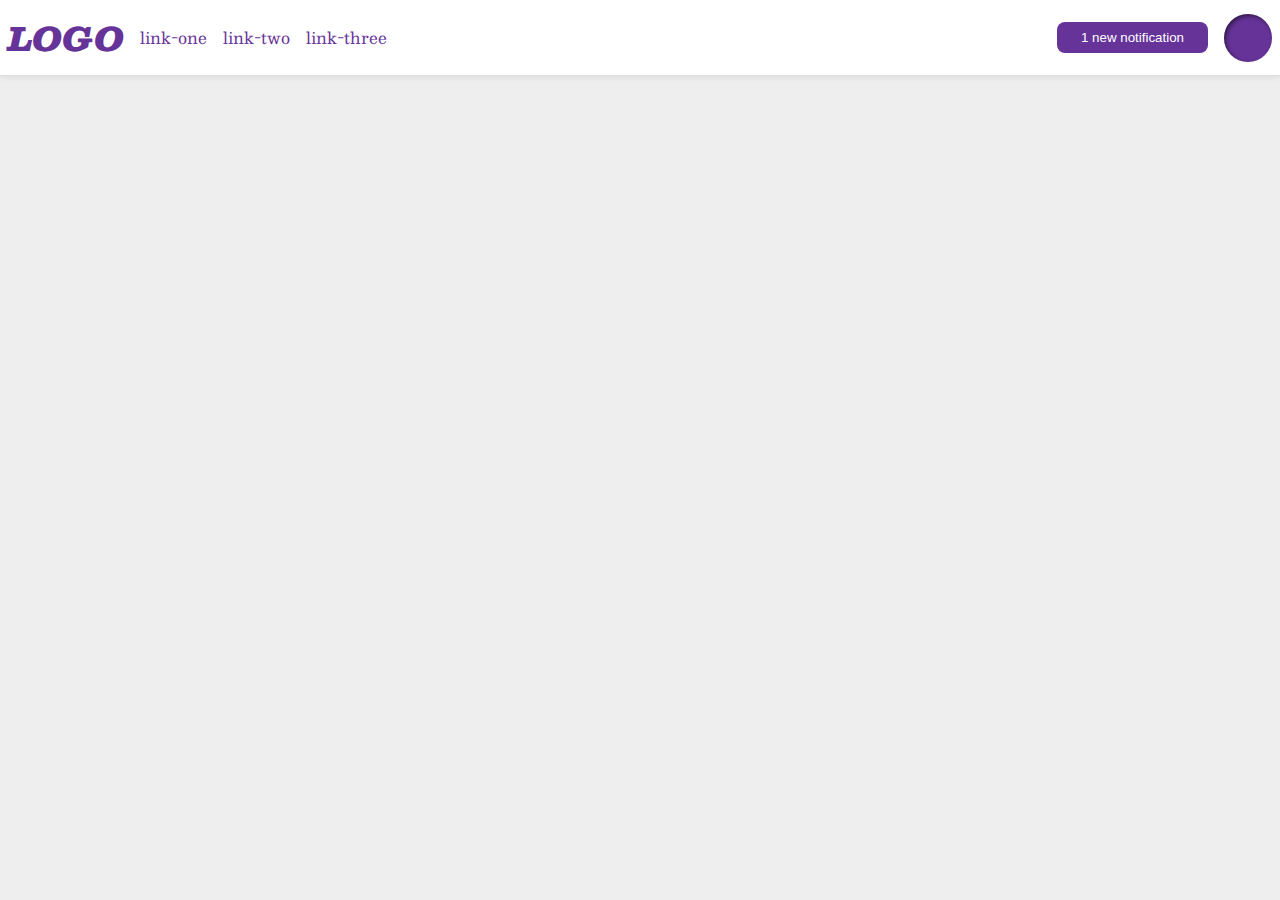
<file: flex/03-flex-header-2/index.html>
<!DOCTYPE html>
<html lang="en">
  <head>
    <meta charset="UTF-8">
    <meta http-equiv="X-UA-Compatible" content="IE=edge">
    <meta name="viewport" content="width=device-width, initial-scale=1.0">
    <title>Flex Header 2</title>
    <link rel="stylesheet" href="style.css">
  </head>
  <body>
    <div class="header">
      <div class="flex-container-1">
        <div class="logo">
          LOGO
        </div>
        <ul class="links">
          <li><a href="https://google.com">link-one</a></li>
          <li><a href="https://google.com">link-two</a></li>
          <li><a href="https://google.com">link-three</a></li>
        </ul>
      </div>
      <div class="flex-container-2">  
        <button class="notifications">
          1 new notification
        </button>
        <div class="profile-image"></div>
      </div>
    </div>
  </body>
</html>
</file>
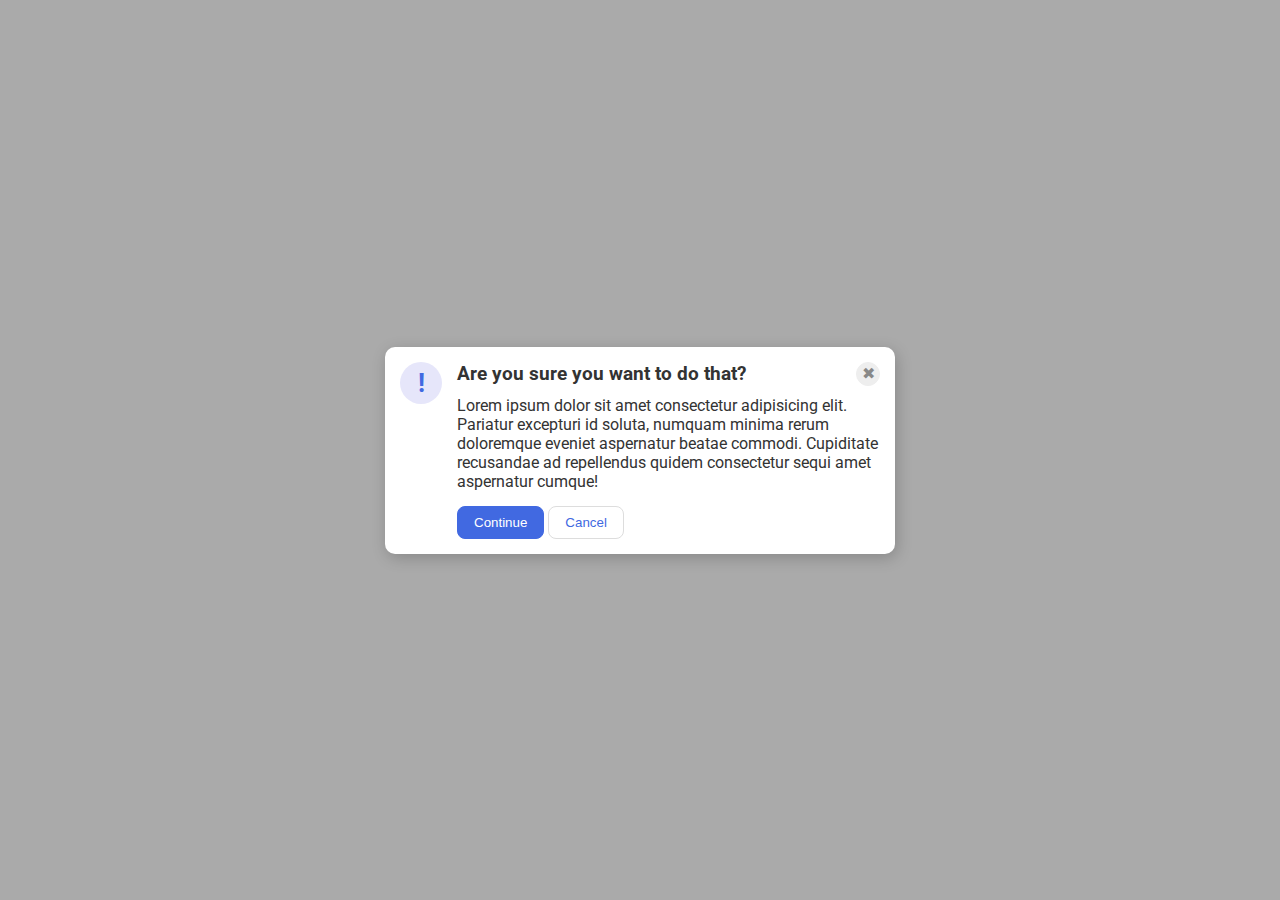
<file: flex/05-flex-modal/index.html>
<!DOCTYPE html>
<html lang="en">
  <head>
    <meta charset="UTF-8">
    <meta http-equiv="X-UA-Compatible" content="IE=edge">
    <meta name="viewport" content="width=device-width, initial-scale=1.0">
    <link rel="stylesheet" href="style.css">
    <title>Modal</title>
  </head>
  <body>
    <div class="modal">
      <div class="icon">!</div>      
      <div class="container">
        <div class="header">
          Are you sure you want to do that?
          <button class="close-button">✖</button>
        </div>
        <div class="text">Lorem ipsum dolor sit amet consectetur adipisicing elit. Pariatur excepturi id soluta, numquam minima rerum doloremque eveniet aspernatur beatae commodi. Cupiditate recusandae ad repellendus quidem consectetur sequi amet aspernatur cumque!</div>
        <button class="continue">Continue</button>
        <button class="cancel">Cancel</button>
      </div>
    </div>
  </body>
</html>
</file>
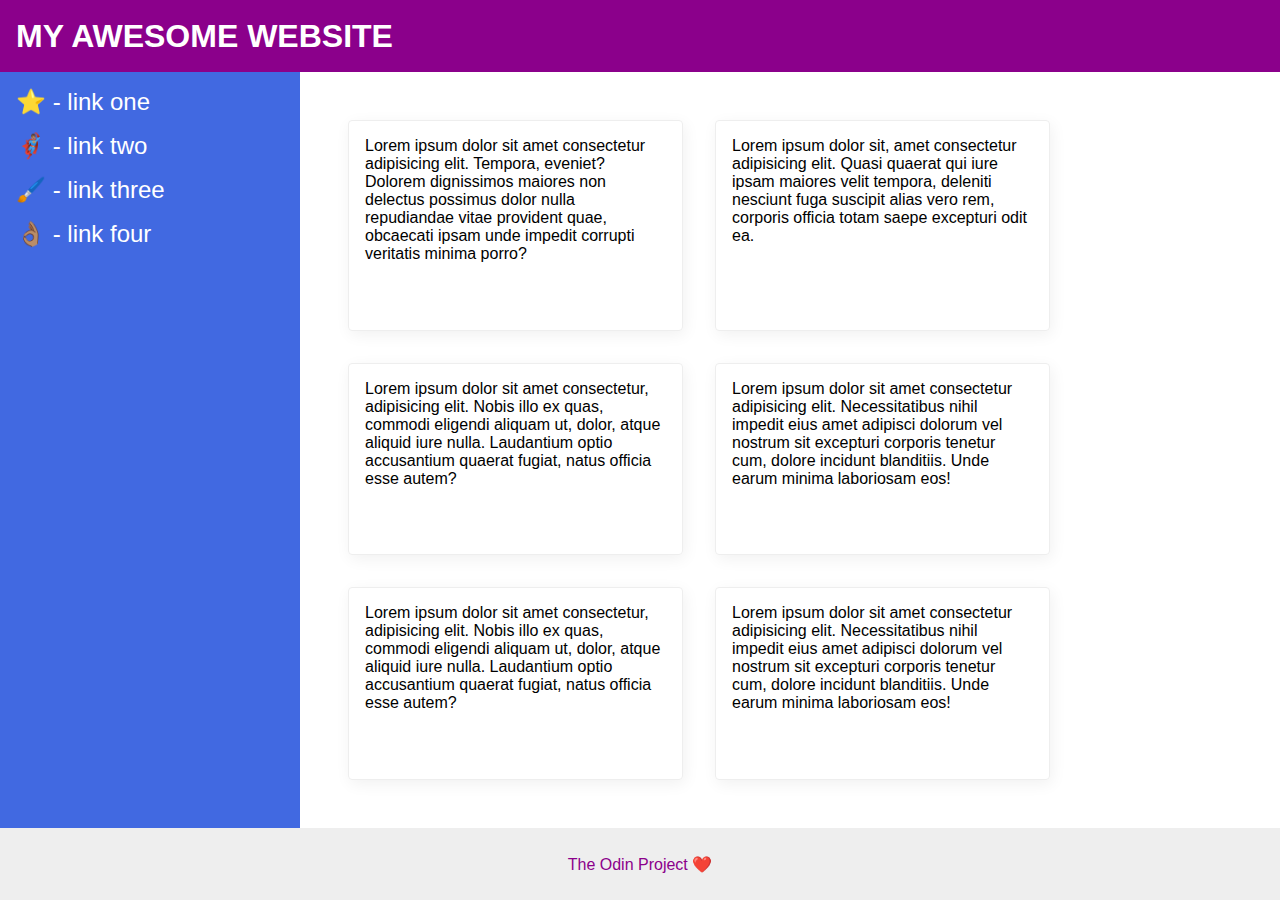
<file: flex/07-flex-layout-2/index.html>
<!DOCTYPE html>
<html lang="en">
  <head>
    <meta charset="UTF-8">
    <meta http-equiv="X-UA-Compatible" content="IE=edge">
    <meta name="viewport" content="width=device-width, initial-scale=1.0">
    <title>The Holy Grail</title>
    <link rel="stylesheet" href="style.css">
  </head>
  <body>
    <div class="header">
      MY AWESOME WEBSITE
    </div>
    
    <div class="content">
      <div class="container-1">
        <div class="sidebar">
          <ul>
            <li><a href="#">⭐ - link one</a></li>
            <li><a href="#">🦸🏽‍♂️ - link two</a></li>
            <li><a href="#">🖌️ - link three</a></li>
            <li><a href="#">👌🏽 - link four</a></li>
          </ul>
        </div>
      </div>

      <div class="container-2">
        <div class="card">Lorem ipsum dolor sit amet consectetur adipisicing elit. Tempora, eveniet? Dolorem dignissimos maiores non delectus possimus dolor nulla repudiandae vitae provident quae, obcaecati ipsam unde impedit corrupti veritatis minima porro?</div>
        <div class="card">Lorem ipsum dolor sit, amet consectetur adipisicing elit. Quasi quaerat qui iure ipsam maiores velit tempora, deleniti nesciunt fuga suscipit alias vero rem, corporis officia totam saepe excepturi odit ea.</div>
        <div class="card">Lorem ipsum dolor sit amet consectetur, adipisicing elit. Nobis illo ex quas, commodi eligendi aliquam ut, dolor, atque aliquid iure nulla. Laudantium optio accusantium quaerat fugiat, natus officia esse autem?</div>
        <div class="card">Lorem ipsum dolor sit amet consectetur adipisicing elit. Necessitatibus nihil impedit eius amet adipisci dolorum vel nostrum sit excepturi corporis tenetur cum, dolore incidunt blanditiis. Unde earum minima laboriosam eos!</div>
        <div class="card">Lorem ipsum dolor sit amet consectetur, adipisicing elit. Nobis illo ex quas, commodi eligendi aliquam ut, dolor, atque aliquid iure nulla. Laudantium optio accusantium quaerat fugiat, natus officia esse autem?</div>
        <div class="card">Lorem ipsum dolor sit amet consectetur adipisicing elit. Necessitatibus nihil impedit eius amet adipisci dolorum vel nostrum sit excepturi corporis tenetur cum, dolore incidunt blanditiis. Unde earum minima laboriosam eos!</div>
      </div>
    </div>
    
    <div class="footer">
      The Odin Project ❤️
    </div>
  </body>
</html>
</file>
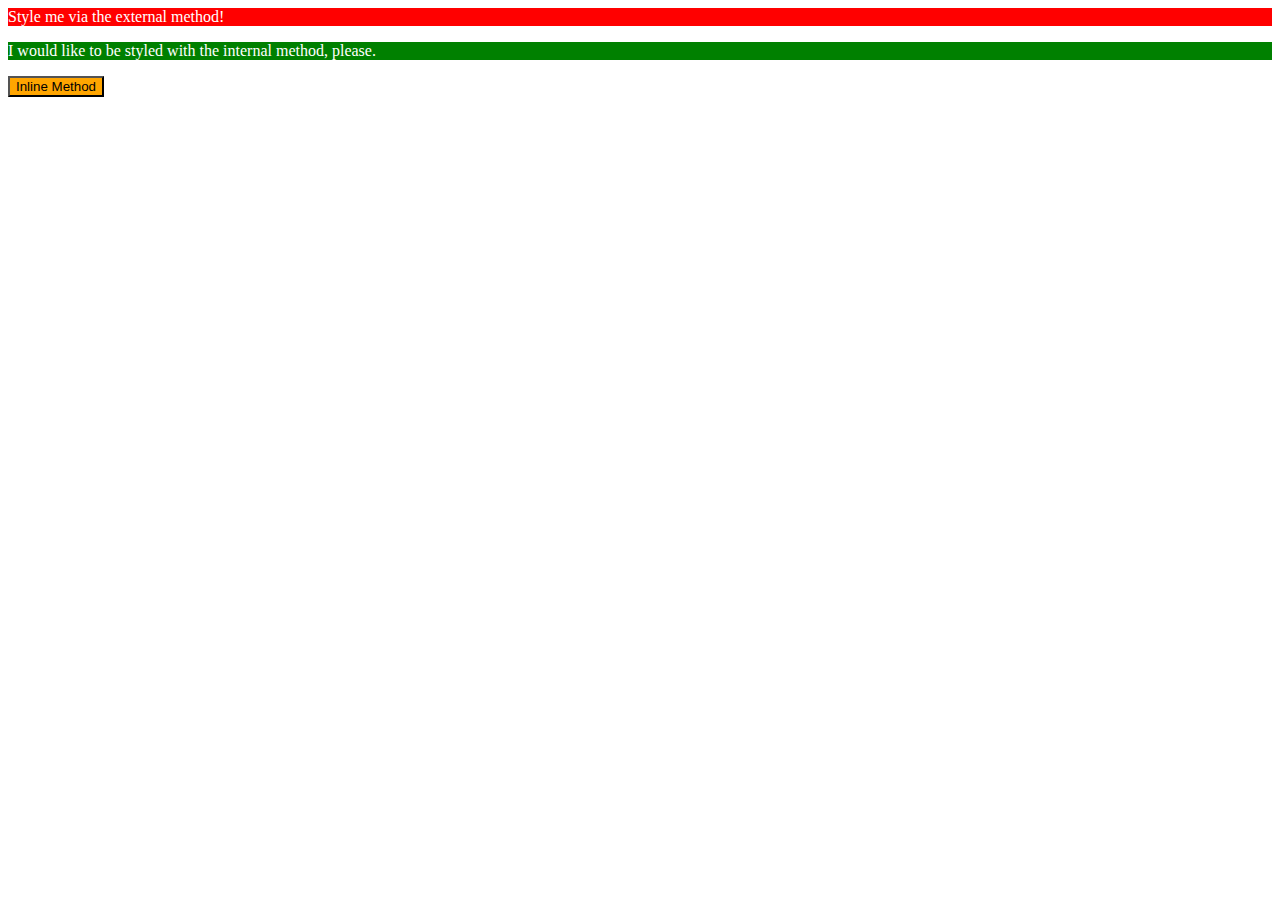
<file: foundations/01-css-methods/index.html>
<!DOCTYPE html>
<html lang="en">
  <head>
    <link rel="stylesheet" href="styles.css">
    <style>p {background-color: green; color: white;}</style>
    <meta charset="UTF-8">
    <meta http-equiv="X-UA-Compatible" content="IE=edge">
    <meta name="viewport" content="width=device-width, initial-scale=1.0">
    <title>Methods for Adding CSS</title>
  </head>
  <body>
    <div>Style me via the external method!</div>
    <p>I would like to be styled with the internal method, please.</p>
    <button style="background-color: orange;">Inline Method</button>
  </body>
</html>
</file>
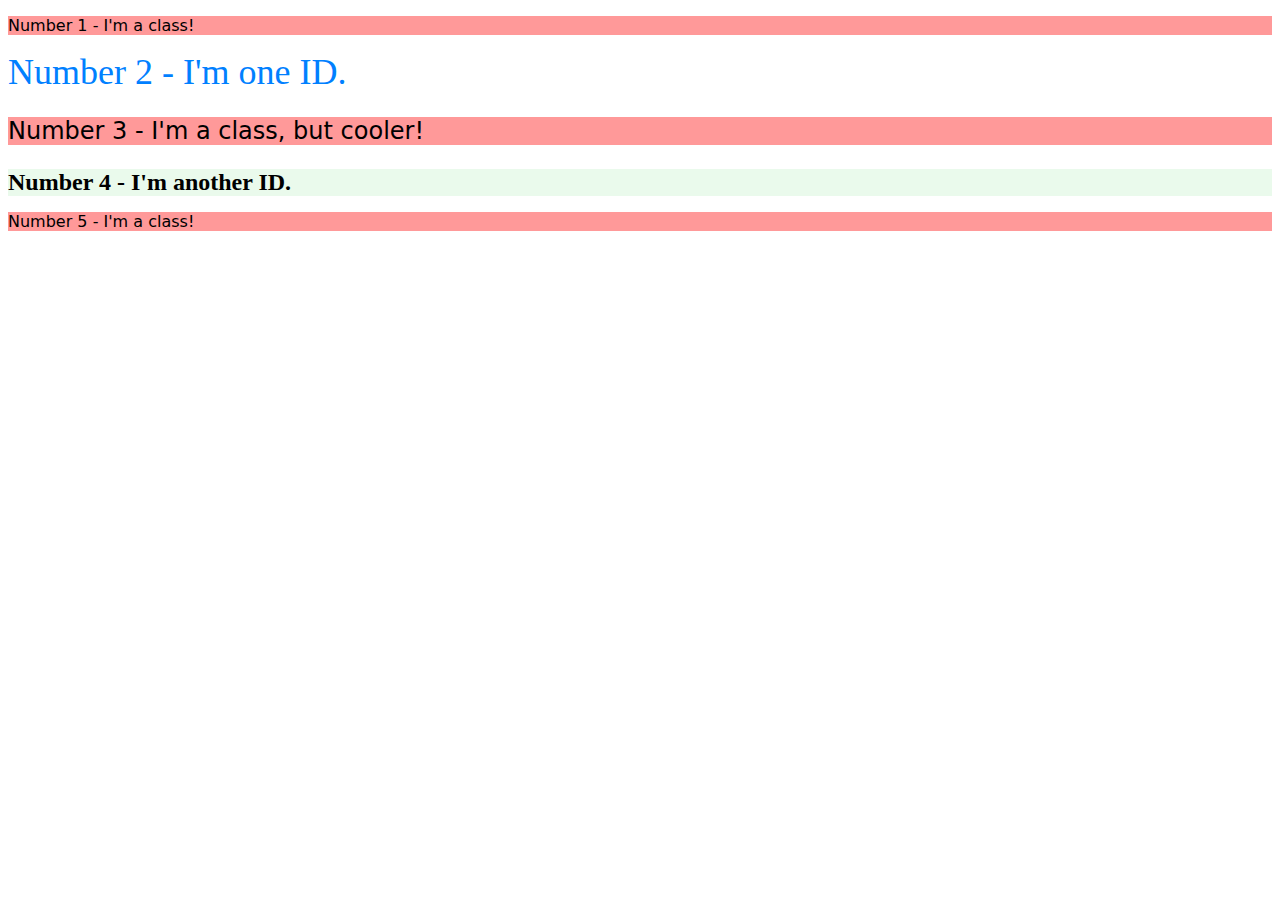
<file: foundations/02-class-id-selectors/index.html>
<!DOCTYPE html>
<html lang="en">
  <head>
    <meta charset="UTF-8">
    <meta http-equiv="X-UA-Compatible" content="IE=edge">
    <meta name="viewport" content="width=device-width, initial-scale=1.0">
    <title>Class and ID Selectors</title>
    <link rel="stylesheet" href="style.css">
  </head>
  <body>
    <p class="odd">Number 1 - I'm a class!</p>
    <div id="two">Number 2 - I'm one ID.</div>
    <p class="odd special">Number 3 - I'm a class, but cooler!</p>
    <div id="four">Number 4 - I'm another ID.</div>
    <p class="odd">Number 5 - I'm a class!</p>
  </body>
</html>
</file>
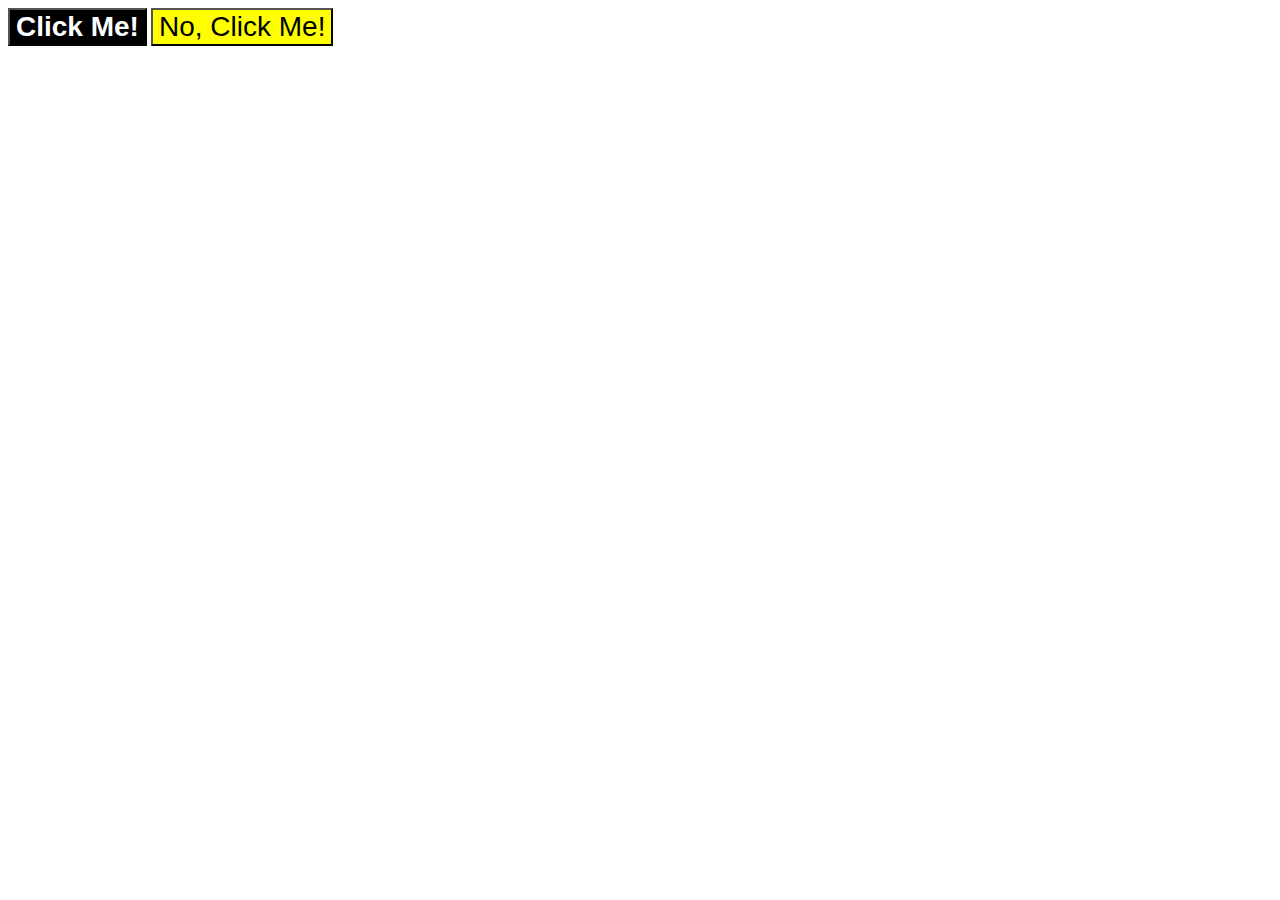
<file: foundations/03-grouping-selectors/index.html>
<!DOCTYPE html>
<html lang="en">
  <head>
    <meta charset="UTF-8">
    <meta http-equiv="X-UA-Compatible" content="IE=edge">
    <meta name="viewport" content="width=device-width, initial-scale=1.0">
    <title>Grouping Selectors</title>
    <link rel="stylesheet" href="style.css">
  </head>
  <body>
    <button class="first">Click Me!</button>
    <button class="second">No, Click Me!</button>
  </body>
</html>
</file>
<file: flex/03-flex-header-2/style.css>
/* this is some magical font-importing.  
you'll learn about it later. */
@import url('https://fonts.googleapis.com/css2?family=Besley:ital,wght@0,400;1,900&display=swap');

body {
  margin: 0;
  background: #eee;
  font-family: Besley, serif;
}

.header {
  background: white;
  border-bottom: 1px solid #ddd;
  box-shadow: 0 0 8px rgba(0,0,0,.1);
  display: flex;
  padding: 8px;
}

.profile-image {
  background: rebeccapurple;
  box-shadow: inset 2px 2px 4px rgba(0,0,0,.5);
  border-radius: 50%;
  width: 48px;
  height: 48px;
}

.logo {
  color: rebeccapurple;
  font-size: 32px;
  font-weight: 900;
  font-style: italic;
}

button {
  border: none;
  border-radius: 8px;
  background: rebeccapurple;
  color: white;
  padding: 8px 24px;
}

a {
  /* this removes the line under our links */
  text-decoration: none;
  color: rebeccapurple;
}

ul {
  list-style-type: none;
  padding: 0px;
  display: flex;
  gap: 16px;
}

.flex-container-1 {
  display: inline-flex;
  align-items: center;
  flex: 1 1 auto;
  justify-content: start;
  gap: 16px;
}

.flex-container-2 {
  display: inline-flex;
  align-items: center;
  flex: 1 1 auto;
  justify-content: end;
  gap: 16px;
}

/*- Everything is centered vertically inside the header.
- There is 8px space between everything and the edge of the header.
- Items are arranged horizontally as seen in the outcome image.
- There is 16px between each item on both sides of the header.
- flex is used to arrange everything.*/
</file>
<file: flex/05-flex-modal/style.css>
@import url('https://fonts.googleapis.com/css2?family=Roboto:wght@400;700&display=swap');

html, body {
  height: 100%;
}

body {
  font-family: Roboto, sans-serif;
  margin: 0;
  background: #aaa;
  color: #333;
  /* I'll give you this one for free lol */
  display: flex;
  align-items: center;
  justify-content: center;
}

.modal {
  background: white;
  width: 480px;
  border-radius: 10px;
  box-shadow: 2px 4px 16px rgba(0,0,0,.2);
  padding: 15px;
  display: flex;
}

.icon {
  color: royalblue;
  font-size: 26px;
  margin-right: 15px;
  font-weight: 700;
  background: lavender;
  width: 42px;
  height: 42px;
  border-radius: 50%;
  display: flex;
  align-items: center;
  justify-content: center;
  flex-direction: column;
  flex: 1 0 auto;
}

.close-button {
  background: #eee;
  border-radius: 50%;
  color: #888;
  font-weight: 400;
  font-size: 16px;
  height: 24px;
  width: 24px;
  display: inline-flex;
  align-items: center;
  justify-content: center;
  border: 1px solid #eee;
  padding: 0;
}

button {
  cursor: pointer;
  padding: 8px 16px;
  border-radius: 8px;
}

button.continue {
  background: royalblue;
  border: 1px solid royalblue;
  color: white;
}

button.cancel {
  background: white;
  border: 1px solid #ddd;
  color: royalblue;
}

.header {
  font-weight: bolder;
  font-size: larger;
  display: flex;
  justify-content: space-between;
}

.text {
  margin: 10px 0 15px 0;
}
/*- The blue icon is aligned to the left.
- There is equal space on either side of the icon (the gaps between the icon and the edge of the card, and the icon and the text, are the same).
- There is padding around the edge of the modal.
- The header, text, and buttons are aligned with each other.
- The header is bold and a slightly larger text-size than the text.
- The close button is vertically aligned with the header, and aligned in the top-right of the card.
*/
</file>
<file: flex/07-flex-layout-2/style.css>
body {
  font-family: -apple-system, BlinkMacSystemFont, 'Segoe UI', Roboto, Oxygen, Ubuntu, Cantarell, 'Open Sans', 'Helvetica Neue', sans-serif;
  margin: 0;
  min-height: 100vh;
  display: flex;
  flex-direction: column;
  justify-content: space-between;
}

.content {
  display: flex;
  flex: 1;
}

.container-1 {
  display: flex;
  flex: 1 0 auto;
}

.container-2 {
  display: flex;
  flex-flow: row wrap;
  gap: 32px;
  margin: 48px;
}

.header {
  font-size: 32px;
  font-weight: 900;
  padding-left: 16px;
  height: 72px;
  background: darkmagenta;
  color: white;
  align-content: center;
}

.footer {
  height: 72px;
  background: #eee;
  color: darkmagenta;
  align-content: center;text-align: center;

}

.sidebar {
  width: 300px;
  background: royalblue;
  box-sizing: border-box;
}

.card {
  border: 1px solid #eee;
  box-shadow: 2px 4px 16px rgba(0,0,0,.06);
  border-radius: 4px;
  display: flex;
  padding: 16px;
  box-sizing: border-box;
  width: 335px;
}

ul {
  list-style-type: none;
  padding: 16px;
  margin: 0;
  font-size: 24px;
  display: flex;
  flex-direction: column;
  gap: 16px;
}

a {
  color: white;
  text-decoration: none;
}

/*
### Self Check
- The header text is size 32px and weight 900.
- The header text is vertically centered and 16px from the edge of the screen.
- The footer is pushed to the bottom of the screen (the footer may go _below_ the bottom of the screen if the content of the 'cards' section overflows and/or if your screen is shorter).
- The footer text is centered horizontally and vertically.
- The sidebar and cards take up all available space above the footer.
- The sidebar is 300px wide (and it doesn't shrink).
- The sidebar links are size 24px, are white, and do not have the underline text decoration.
- The sidebar has 16px padding.
- There is 48px padding around the 'cards' section.
- The cards are arranged horizontally, but wrap to multiple lines when they run out of room on the page.
*/
</file>
<file: foundations/01-css-methods/styles.css>
div {background-color: red; color: white;}
</file>
<file: foundations/02-class-id-selectors/style.css>
.odd 
    {
       background-color :#ff9999;
        font-family: verdana, "dejavu sans", sans-serif;
    }
#two
    {
        color: rgb(0, 128, 255);
        font-size: 36px;
    }
.special
    {
        font-size: 24px;
    }
#four
    {
        background-color: hsl(126, 63%, 95%);
        font-size: 24px;
        font-weight: 700;
    }
</file>
<file: foundations/03-grouping-selectors/style.css>
.first,
.second 
    {
        font-size: 28px;
        font-family: Helvetica, "Times New Roman", sans-serif;
    }
.first
    {
        background-color: black;
        color: white;
        font-weight: 700;
    }
.second
    {
        background-color: yellow;
    }
</file>
